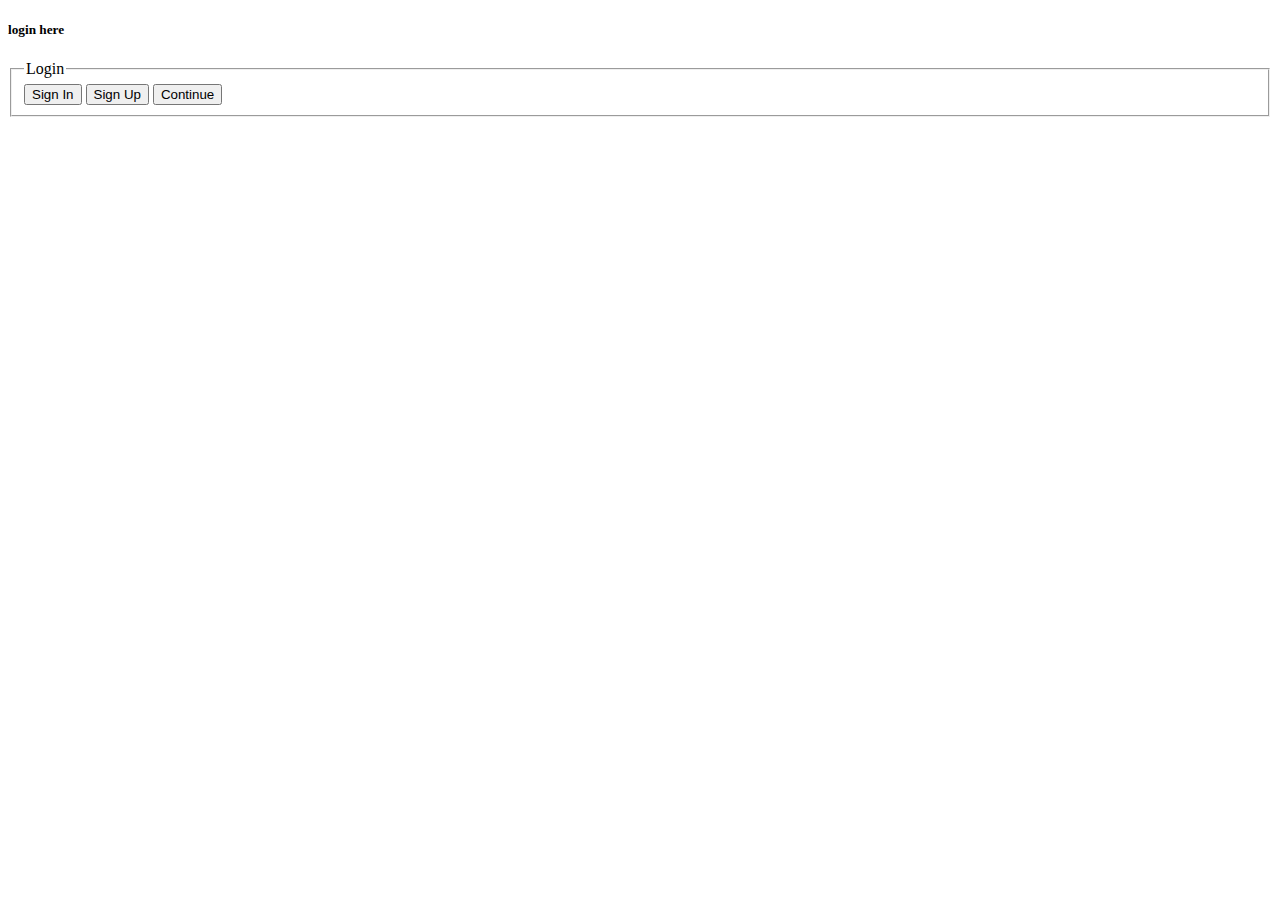
<file: 237First_wordpress/index.html>
<!DOCTYPE html>
<html>
<head>
	<title>237First</title>
</head>
<body>
	<section>
		<!--we mark the sections with headings to ease accessibility
			screen readers can read this text. -->
		<h5>login here</h5>
	<fieldset>
		<legend>Login</legend>
		<BUTTON id="signinBtn">Sign In</BUTTON>
		<BUTTON id="signUpBtn">Sign Up</BUTTON>
		<BUTTON id="ContinueBtn">Continue</BUTTON>
	</fieldset>
	</section>
</body>
</html>
</file>
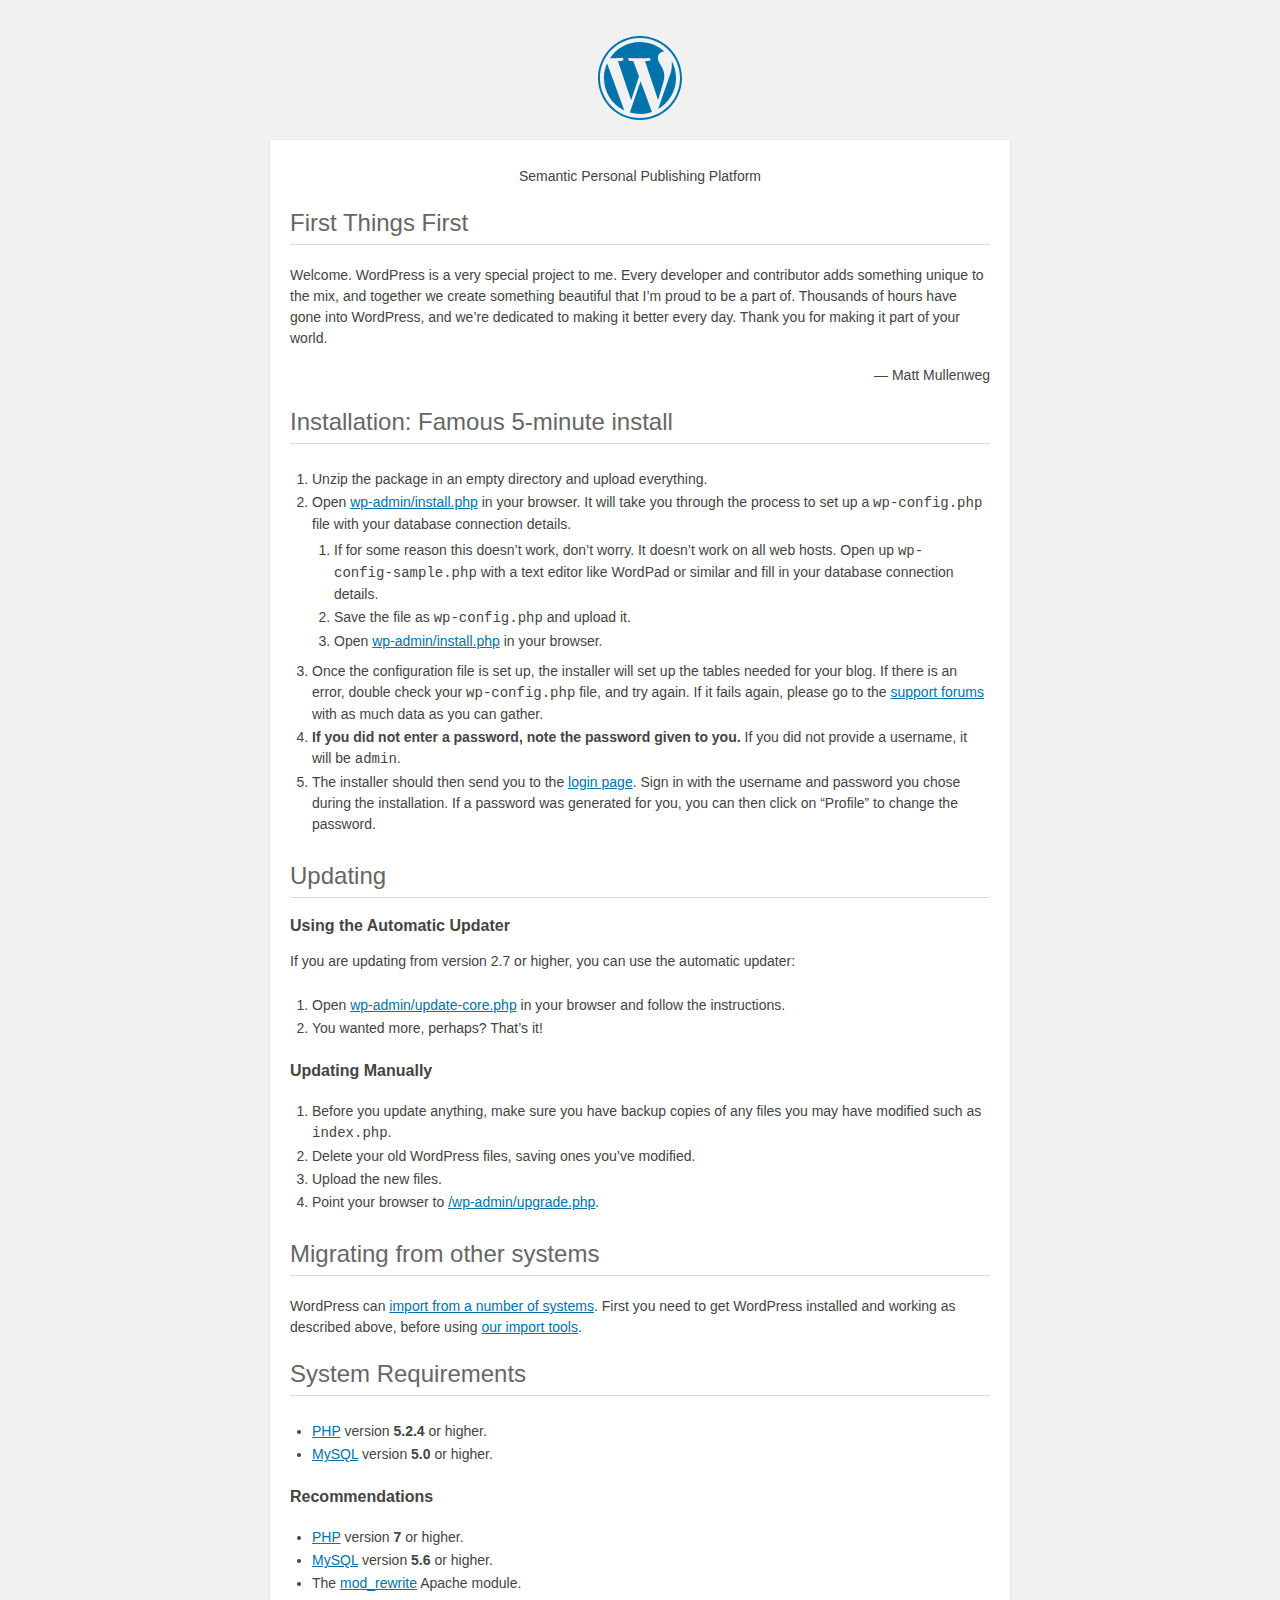
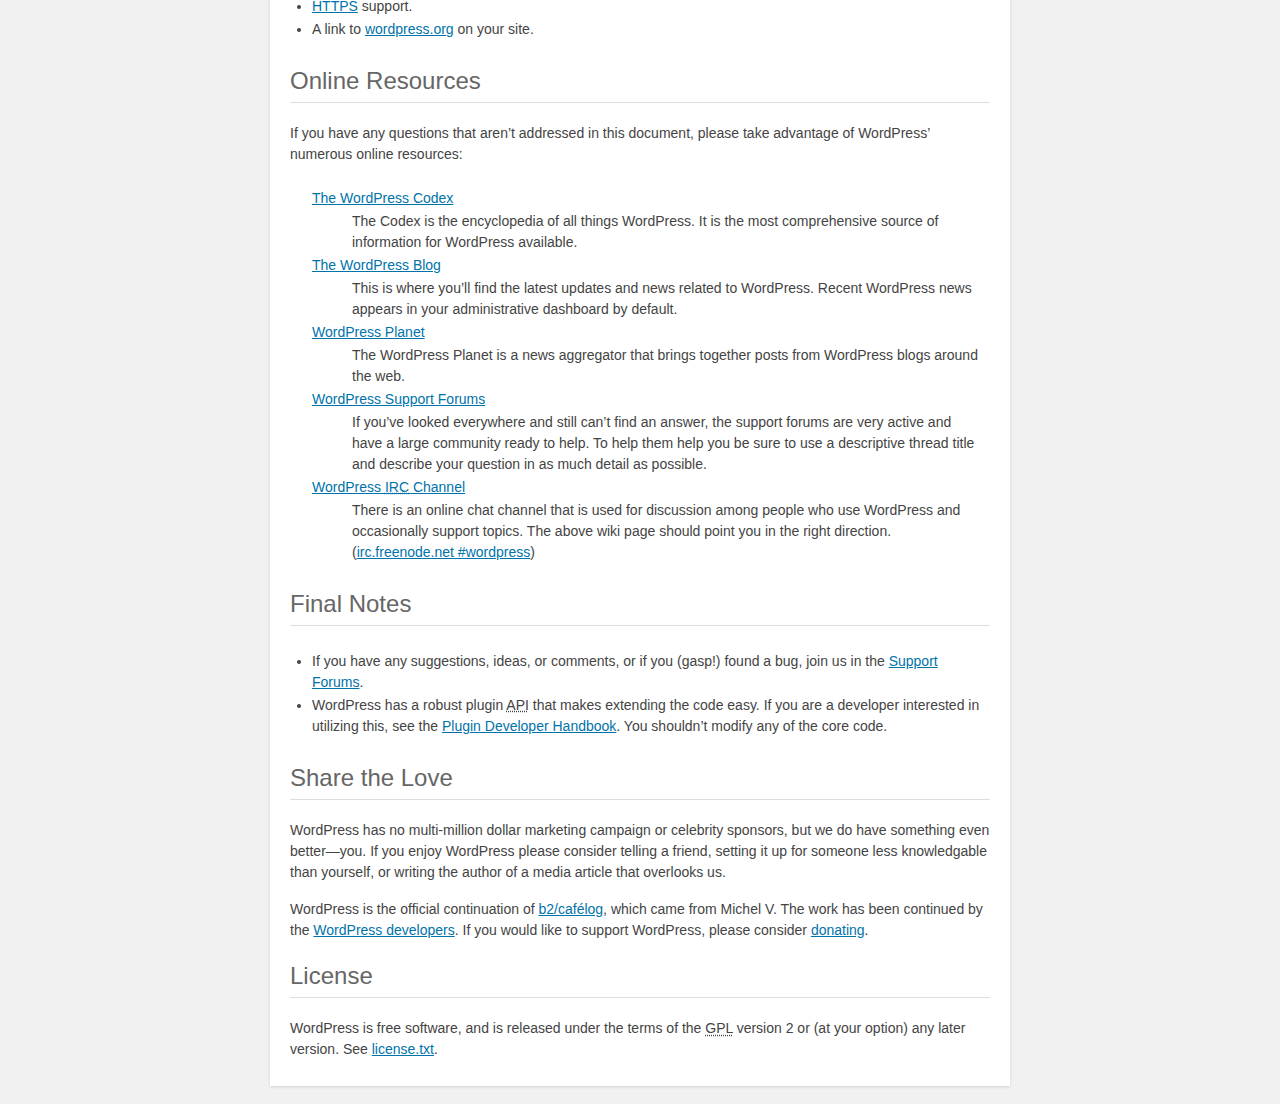
<file: 237First_wordpress/readme.html>
<!DOCTYPE html>
<html>
<head>
	<meta name="viewport" content="width=device-width" />
	<meta http-equiv="Content-Type" content="text/html; charset=utf-8" />
	<title>WordPress &#8250; ReadMe</title>
	<link rel="stylesheet" href="wp-admin/css/install.css?ver=20100228" type="text/css" />
</head>
<body>
<h1 id="logo">
	<a href="https://wordpress.org/"><img alt="WordPress" src="wp-admin/images/wordpress-logo.png" /></a>
</h1>
<p style="text-align: center">Semantic Personal Publishing Platform</p>

<h2>First Things First</h2>
<p>Welcome. WordPress is a very special project to me. Every developer and contributor adds something unique to the mix, and together we create something beautiful that I&#8217;m proud to be a part of. Thousands of hours have gone into WordPress, and we&#8217;re dedicated to making it better every day. Thank you for making it part of your world.</p>
<p style="text-align: right">&#8212; Matt Mullenweg</p>

<h2>Installation: Famous 5-minute install</h2>
<ol>
	<li>Unzip the package in an empty directory and upload everything.</li>
	<li>Open <span class="file"><a href="wp-admin/install.php">wp-admin/install.php</a></span> in your browser. It will take you through the process to set up a <code>wp-config.php</code> file with your database connection details.
		<ol>
			<li>If for some reason this doesn&#8217;t work, don&#8217;t worry. It doesn&#8217;t work on all web hosts. Open up <code>wp-config-sample.php</code> with a text editor like WordPad or similar and fill in your database connection details.</li>
			<li>Save the file as <code>wp-config.php</code> and upload it.</li>
			<li>Open <span class="file"><a href="wp-admin/install.php">wp-admin/install.php</a></span> in your browser.</li>
		</ol>
	</li>
	<li>Once the configuration file is set up, the installer will set up the tables needed for your blog. If there is an error, double check your <code>wp-config.php</code> file, and try again. If it fails again, please go to the <a href="https://wordpress.org/support/" title="WordPress support">support forums</a> with as much data as you can gather.</li>
	<li><strong>If you did not enter a password, note the password given to you.</strong> If you did not provide a username, it will be <code>admin</code>.</li>
	<li>The installer should then send you to the <a href="wp-login.php">login page</a>. Sign in with the username and password you chose during the installation. If a password was generated for you, you can then click on &#8220;Profile&#8221; to change the password.</li>
</ol>

<h2>Updating</h2>
<h3>Using the Automatic Updater</h3>
<p>If you are updating from version 2.7 or higher, you can use the automatic updater:</p>
<ol>
	<li>Open <span class="file"><a href="wp-admin/update-core.php">wp-admin/update-core.php</a></span> in your browser and follow the instructions.</li>
	<li>You wanted more, perhaps? That&#8217;s it!</li>
</ol>

<h3>Updating Manually</h3>
<ol>
	<li>Before you update anything, make sure you have backup copies of any files you may have modified such as <code>index.php</code>.</li>
	<li>Delete your old WordPress files, saving ones you&#8217;ve modified.</li>
	<li>Upload the new files.</li>
	<li>Point your browser to <span class="file"><a href="wp-admin/upgrade.php">/wp-admin/upgrade.php</a>.</span></li>
</ol>

<h2>Migrating from other systems</h2>
<p>WordPress can <a href="https://codex.wordpress.org/Importing_Content">import from a number of systems</a>. First you need to get WordPress installed and working as described above, before using <a href="wp-admin/import.php" title="Import to WordPress">our import tools</a>.</p>

<h2>System Requirements</h2>
<ul>
	<li><a href="https://secure.php.net/">PHP</a> version <strong>5.2.4</strong> or higher.</li>
	<li><a href="https://www.mysql.com/">MySQL</a> version <strong>5.0</strong> or higher.</li>
</ul>

<h3>Recommendations</h3>
<ul>
	<li><a href="https://secure.php.net/">PHP</a> version <strong>7</strong> or higher.</li>
	<li><a href="https://www.mysql.com/">MySQL</a> version <strong>5.6</strong> or higher.</li>
	<li>The <a href="https://httpd.apache.org/docs/2.2/mod/mod_rewrite.html">mod_rewrite</a> Apache module.</li>
	<li><a href="https://wordpress.org/news/2016/12/moving-toward-ssl/">HTTPS</a> support.</li>
	<li>A link to <a href="https://wordpress.org/">wordpress.org</a> on your site.</li>
</ul>

<h2>Online Resources</h2>
<p>If you have any questions that aren&#8217;t addressed in this document, please take advantage of WordPress&#8217; numerous online resources:</p>
<dl>
	<dt><a href="https://codex.wordpress.org/">The WordPress Codex</a></dt>
		<dd>The Codex is the encyclopedia of all things WordPress. It is the most comprehensive source of information for WordPress available.</dd>
	<dt><a href="https://wordpress.org/news/">The WordPress Blog</a></dt>
		<dd>This is where you&#8217;ll find the latest updates and news related to WordPress. Recent WordPress news appears in your administrative dashboard by default.</dd>
	<dt><a href="https://planet.wordpress.org/">WordPress Planet</a></dt>
		<dd>The WordPress Planet is a news aggregator that brings together posts from WordPress blogs around the web.</dd>
	<dt><a href="https://wordpress.org/support/">WordPress Support Forums</a></dt>
		<dd>If you&#8217;ve looked everywhere and still can&#8217;t find an answer, the support forums are very active and have a large community ready to help. To help them help you be sure to use a descriptive thread title and describe your question in as much detail as possible.</dd>
	<dt><a href="https://codex.wordpress.org/IRC">WordPress <abbr title="Internet Relay Chat">IRC</abbr> Channel</a></dt>
		<dd>There is an online chat channel that is used for discussion among people who use WordPress and occasionally support topics. The above wiki page should point you in the right direction. (<a href="irc://irc.freenode.net/wordpress">irc.freenode.net #wordpress</a>)</dd>
</dl>

<h2>Final Notes</h2>
<ul>
	<li>If you have any suggestions, ideas, or comments, or if you (gasp!) found a bug, join us in the <a href="https://wordpress.org/support/">Support Forums</a>.</li>
	<li>WordPress has a robust plugin <abbr title="application programming interface">API</abbr> that makes extending the code easy. If you are a developer interested in utilizing this, see the <a href="https://developer.wordpress.org/plugins/">Plugin Developer Handbook</a>. You shouldn&#8217;t modify any of the core code.</li>
</ul>

<h2>Share the Love</h2>
<p>WordPress has no multi-million dollar marketing campaign or celebrity sponsors, but we do have something even better&#8212;you. If you enjoy WordPress please consider telling a friend, setting it up for someone less knowledgable than yourself, or writing the author of a media article that overlooks us.</p>

<p>WordPress is the official continuation of <a href="http://cafelog.com/">b2/caf&#233;log</a>, which came from Michel V. The work has been continued by the <a href="https://wordpress.org/about/">WordPress developers</a>. If you would like to support WordPress, please consider <a href="https://wordpress.org/donate/" title="Donate to WordPress">donating</a>.</p>

<h2>License</h2>
<p>WordPress is free software, and is released under the terms of the <abbr title="GNU General Public License">GPL</abbr> version 2 or (at your option) any later version. See <a href="license.txt">license.txt</a>.</p>

</body>
</html>
</file>
<file: 237First_wordpress/wp-admin/css/install.css>
html {
	background: #f1f1f1;
	margin: 0 20px;
}

body {
	background: #fff;
	color: #444;
	font-family: -apple-system, BlinkMacSystemFont, "Segoe UI", Roboto, Oxygen-Sans, Ubuntu, Cantarell, "Helvetica Neue", sans-serif;
	margin: 140px auto 25px;
	padding: 20px 20px 10px 20px;
	max-width: 700px;
	-webkit-font-smoothing: subpixel-antialiased;
	box-shadow: 0 1px 3px rgba(0,0,0,0.13);
}

a {
	color: #0073aa;
}

a:hover,
a:active {
	color: #00a0d2;
}

a:focus {
	color: #124964;
	box-shadow:
		0 0 0 1px #5b9dd9,
		0 0 2px 1px rgba(30, 140, 190, .8);
}

.ie8 a:focus {
	outline: #5b9dd9 solid 1px;
}

h1, h2 {
	border-bottom: 1px solid #ddd;
	clear: both;
	color: #666;
	font-size: 24px;
	padding: 0;
	padding-bottom: 7px;
	font-weight: 400;
}

h3 {
	font-size: 16px;
}

p, li, dd, dt {
	padding-bottom: 2px;
	font-size: 14px;
	line-height: 1.5;
}

code, .code {
	font-family: Consolas, Monaco, monospace;
}

ul, ol, dl {
	padding: 5px 5px 5px 22px;
}

a img {
	border:0
}
abbr {
	border: 0;
	font-variant: normal;
}

fieldset {
	border: 0;
	padding: 0;
	margin: 0;
}

label {
	cursor: pointer;
}

#logo {
	margin: 6px 0 14px 0;
	padding: 0 0 7px 0;
	border-bottom: none;
	text-align:center
}
#logo a {
	background-image: url(../images/w-logo-blue.png?ver=20131202);
	background-image: none, url(../images/wordpress-logo.svg?ver=20131107);
	background-size: 84px;
	background-position: center top;
	background-repeat: no-repeat;
	color: #444; /* same as login.css */
	height: 84px;
	font-size: 20px;
	font-weight: 400;
	line-height: 1.3em;
	margin: -130px auto 25px;
	padding: 0;
	text-decoration: none;
	width: 84px;
	text-indent: -9999px;
	outline: none;
	overflow: hidden;
	display: block;
}

#logo a:focus {
	box-shadow: none;
}

.step {
	margin: 20px 0 15px;
}
.step, th {
	text-align: left;
	padding: 0;
}
.language-chooser.wp-core-ui .step .button.button-large {
	height: 36px;
	font-size: 14px;
	line-height: 33px;
	vertical-align: middle;
}
textarea {
	border: 1px solid #ddd;
	font-family: -apple-system, BlinkMacSystemFont, "Segoe UI", Roboto, Oxygen-Sans, Ubuntu, Cantarell, "Helvetica Neue", sans-serif;
	width: 100%;
	box-sizing: border-box;
}

.form-table {
	border-collapse: collapse;
	margin-top: 1em;
	width: 100%;
}

.form-table td {
	margin-bottom: 9px;
	padding: 10px 20px 10px 0;
	font-size: 14px;
	vertical-align: top
}

.form-table th {
	font-size: 14px;
	text-align: left;
	padding: 10px 20px 10px 0;
	width: 140px;
	vertical-align: top;
}

.form-table code {
	line-height: 18px;
	font-size: 14px;
}

.form-table p {
	margin: 4px 0 0 0;
	font-size: 11px;
}

.form-table input {
	line-height: 20px;
	font-size: 15px;
	padding: 3px 5px;
	border: 1px solid #ddd;
	box-shadow: inset 0 1px 2px rgba(0,0,0,0.07);
}

input,
submit {
	font-family: -apple-system, BlinkMacSystemFont, "Segoe UI", Roboto, Oxygen-Sans, Ubuntu, Cantarell, "Helvetica Neue", sans-serif;
}

.form-table input[type=text],
.form-table input[type=email],
.form-table input[type=url],
.form-table input[type=password] {
	width: 206px;
}

.form-table th p {
	font-weight: 400;
}

.form-table.install-success th,
.form-table.install-success td {
	vertical-align: middle;
	padding: 16px 20px 16px 0;
}

.form-table.install-success td p {
	margin: 0;
	font-size: 14px;
}

.form-table.install-success td code {
	margin: 0;
	font-size: 18px;
}

#error-page {
	margin-top: 50px;
}

#error-page p {
	font-size: 14px;
	line-height: 18px;
	margin: 25px 0 20px;
}

#error-page code, .code {
	font-family: Consolas, Monaco, monospace;
}

.wp-hide-pw > .dashicons {
	line-height: inherit;
}

#pass-strength-result {
	background-color: #eee;
	border: 1px solid #ddd;
	color: #23282d;
	margin: -2px 5px 5px 0px;
	padding: 3px 5px;
	text-align: center;
	width: 218px;
	box-sizing: border-box;
	opacity: 0;
}

#pass-strength-result.short {
	background-color: #f1adad;
	border-color: #e35b5b;
	opacity: 1;
}

#pass-strength-result.bad {
	background-color: #fbc5a9;
	border-color: #f78b53;
	opacity: 1;
}

#pass-strength-result.good {
	background-color: #ffe399;
	border-color: #ffc733;
	opacity: 1;
}

#pass-strength-result.strong {
	background-color: #c1e1b9;
	border-color: #83c373;
	opacity: 1;
}

#pass1.short, #pass1-text.short {
	border-color: #e35b5b;
}

#pass1.bad, #pass1-text.bad {
	border-color: #f78b53;
}

#pass1.good, #pass1-text.good {
	border-color: #ffc733;
}

#pass1.strong, #pass1-text.strong {
	border-color: #83c373;
}

.pw-weak {
	display: none;
}

.message {
	border-left: 4px solid #dc3232;
	padding: .7em .6em;
	background-color: #fbeaea;
}

/* rtl:ignore */
#dbname,
#uname,
#pwd,
#dbhost,
#prefix,
#user_login,
#admin_email,
#pass1,
#pass2 {
	direction: ltr;
}

#pass1-text,
.show-password #pass1 {
	display: none;
}

.show-password #pass1-text
{
	display: inline-block;
}

.form-table span.description.important {
	font-size: 12px;
}


/* localization */
body.rtl,
.rtl textarea,
.rtl input,
.rtl submit {
	font-family: Tahoma, sans-serif;
}

:lang(he-il) body.rtl,
:lang(he-il) .rtl textarea,
:lang(he-il) .rtl input,
:lang(he-il) .rtl submit {
	font-family: Arial, sans-serif;
}

@media only screen and (max-width: 799px) {
	body {
		margin-top: 115px;
	}
	#logo a {
		margin: -125px auto 30px;
	}
}

@media screen and ( max-width: 782px ) {

	.form-table {
		margin-top: 0;
	}

	.form-table th,
	.form-table td {
		display: block;
		width: auto;
		vertical-align: middle;
	}

	.form-table th {
		padding: 20px 0 0;
	}

	.form-table td {
		padding: 5px 0;
		border: 0;
		margin: 0;
	}

	textarea,
	input {
		font-size: 16px;
	}

	.form-table td input[type="text"],
	.form-table td input[type="email"],
	.form-table td input[type="url"],
	.form-table td input[type="password"],
	.form-table td select,
	.form-table td textarea,
	.form-table span.description {
		width: 100%;
		font-size: 16px;
		line-height: 1.5;
		padding: 7px 10px;
		display: block;
		max-width: none;
		box-sizing: border-box;
	}

}

body.language-chooser {
	max-width: 300px;
}

.language-chooser select {
	padding: 8px;
	width: 100%;
	display: block;
	border: 1px solid #ddd;
	background-color: #fff;
	color: #32373c;
	font-size: 16px;
	font-family: Arial, sans-serif;
	font-weight: 400;
}

.language-chooser p {
	text-align: right;
}

.screen-reader-input,
.screen-reader-text {
	border: 0;
	clip: rect(1px, 1px, 1px, 1px);
	-webkit-clip-path: inset(50%);
	clip-path: inset(50%);
	height: 1px;
	margin: -1px;
	overflow: hidden;
	padding: 0;
	position: absolute;
	width: 1px;
	word-wrap: normal !important;
}

.spinner {
	background: url(../images/spinner.gif) no-repeat;
	background-size: 20px 20px;
	visibility: hidden;
	opacity: 0.7;
	filter: alpha(opacity=70);
	width: 20px;
	height: 20px;
	margin: 2px 5px 0;
}

.step .spinner {
	display: inline-block;
	vertical-align: middle;
	margin-right: 15px;
}

.button.hide-if-no-js,
.hide-if-no-js {
	display: none;
}

/**
 * HiDPI Displays
 */
@media print,
  (-webkit-min-device-pixel-ratio: 1.25),
  (min-resolution: 120dpi) {

	.spinner {
		background-image: url(../images/spinner-2x.gif);
	}

}
</file>
